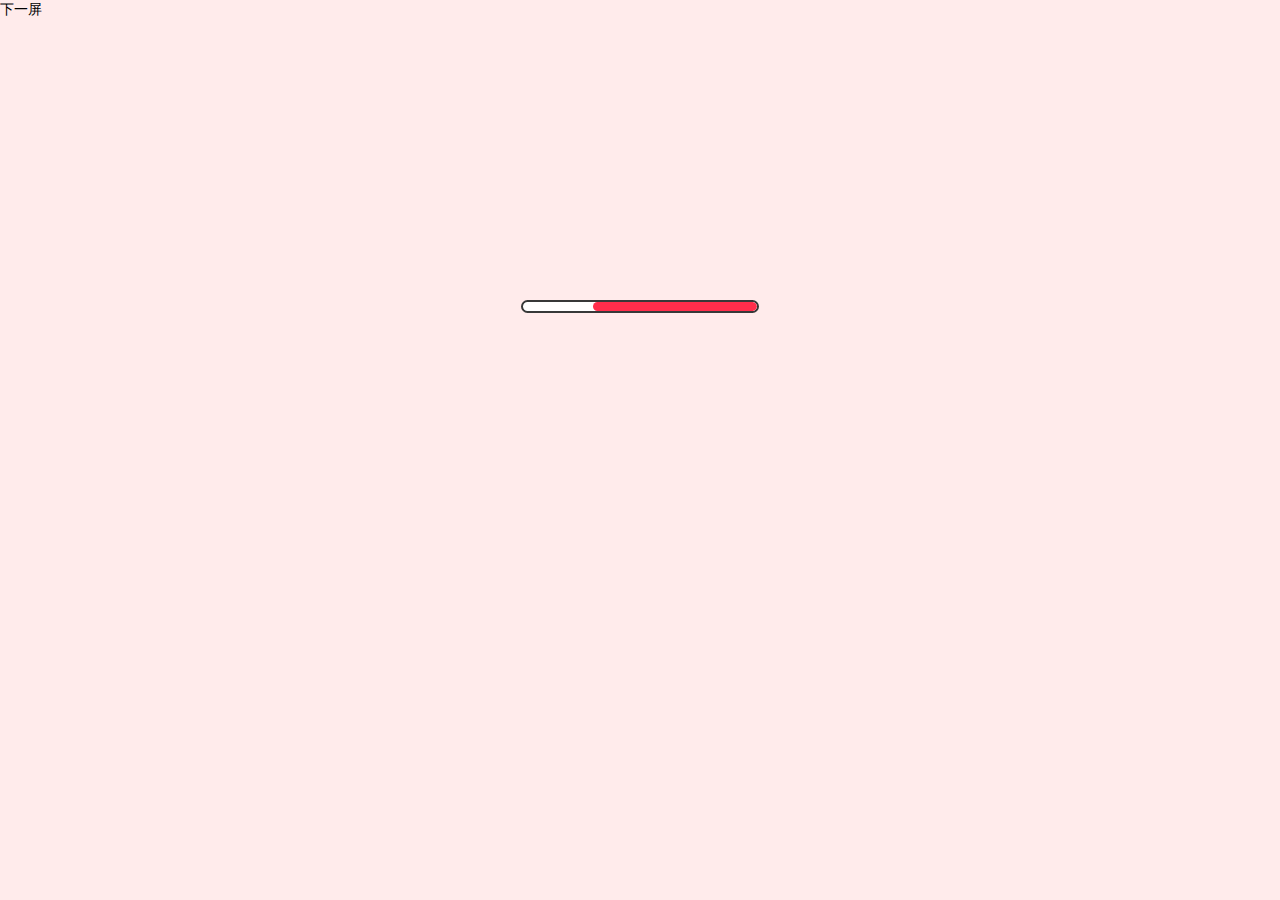
<file: baiduwaimai-bear/index.html>
<!DOCTYPE html>
<html lang="en">
<head>
    <meta charset="UTF-8">
    <meta name="viewport" content="width=device-width, initial-scale=1.0">
    <meta http-equiv="X-UA-Compatible" content="ie=edge">
    <title>外卖熊</title>
    <link rel="stylesheet" href="./bear.css">
</head>
<body>
     <!-- <button>按钮</button>  -->
    <div class="view proload">
        <div class="load-logo-c">
            <div class="ride1-c">
                <div class="ride">

                </div>
            </div>
            <div class="process-c">
                <div class="process-v">

                </div>
            </div>
            <div class="process-txt">

            </div>
        </div>
        <div id="next">
            下一屏
        </div>
    </div>
    <div class="view index">第二屏</div>
    <script>
        const process = document.querySelector('.process-v');
        let width = 10;
        let interval = setInterval(() => {
            width += 10;
            console.log(width);
            process.style.width = width + '%'; 
            if(width >= 100){
                 clearInterval(interval);
            }
        }, 100);
        const next = document.getElementById('next');
        next.addEventListener('click',()=>{
            const viewProload = document.querySelector('.view.proload');
            viewProload.style.transform ='translate3d(0,' + -100 +'%,0)';
        });
    </script>
</body>
</html>
</file>
<file: baiduwaimai-bear/bear.css>
*{
    margin: 0;
    padding: 0;
}
html{
    font-size: 37.5px;
}
body{
    font-size: 0.38rem !important;
    -webkit-tap-highlight-color: rgba(0,0,0,0); 
}
.view{
    position: absolute;
    left: 0;
    top: 0;
    right: 0;
    bottom: 0;
}
.view.index{
    background: url(http://s0.map.bdimg.com/zt/y2015/waimaibear/mobile/images/sky2_ebebaff.jpg);
    background-repeat: no-repeat;
    background-size: 100% 100%;
    z-index: 10;
}
.view.proload{
     background-color: #ffebeb; 
     z-index: 11;
     transition: transform .3s;
}
.load-logo-c{
    width: 100%;
    left: 0;
    top: 25%;
    position: absolute;
}

/* 小熊的容器 */
.ride1-c{
    width: 6.5rem;
    margin: 0 auto .1rem;
    height: 1.890625rem;
    position: relative;
}
.ride{
    background-image: url(http://s1.map.bdimg.com/zt/y2015/waimaibear/mobile/images/rider1_1b78925.png);
    background-repeat: no-repeat;
    background-size: 100% 100%;
    width: 2.400625rem;
    height: 1.89063rem;
    position: absolute;
    left: 4.75rem;
    top: 0;
    animation: rideDrive 1s 0s linear forwards;
}
@keyframes rideDrive{
    0%{
        transform: translate3d(0,0,0); 
    }
    4%{
        transform: translate3d(0,-.125rem,0);
    }
    8%{
        transform: translate3d(0,0,0);
    }
    16%{
        transform: translate3d(-.4rem,-.125rm,0);
    }
    24%{
        transform: translate3d(-.8ren,0,0);
    }
    32%{
        transform: translate3d(-1.2rem,-.125rem,0);
    }
    40%{
        transform: translate3d(-1.6rem,0,0);
    }
    48%{
        transform:translate3d(-2rem,-.125rem,0rem)
    }
    56%{
        transform:translate3d(-2.4rem,0rem,0rem)
    }
    64%{
        transform:translate3d(-2.8rem,-.125rem,0rem)
    }
    72%{
        transform:translate3d(-3.2rem,0rem,0rem)
    }
    80%{
      transform:translate3d(-3.6rem,-.125rem,0rem)
    }
    88%{
      transform:translate3d(-4rem,0rem,0rem)
    }
    96%{
      transform:translate3d(-4.4rem,-.125rem,0rem)
    }
    100%{
      transform:translate3d(-4.8rem,0rem,0rem)
    }
  
}
.process-c{
    width: 6.25rem;
    height: 0.245rem;
    border: 2px solid #373838;
    border-radius: .5rem;
    background-color: #fff;
    margin: 0 auto;
    overflow: hidden;
}
.process-v{
    height: 100%;
    background-color: #ff2d4b;
    float: right;
    width: 25%;
    border-radius: .2rem;
    transition: .1s;
}
</file>
